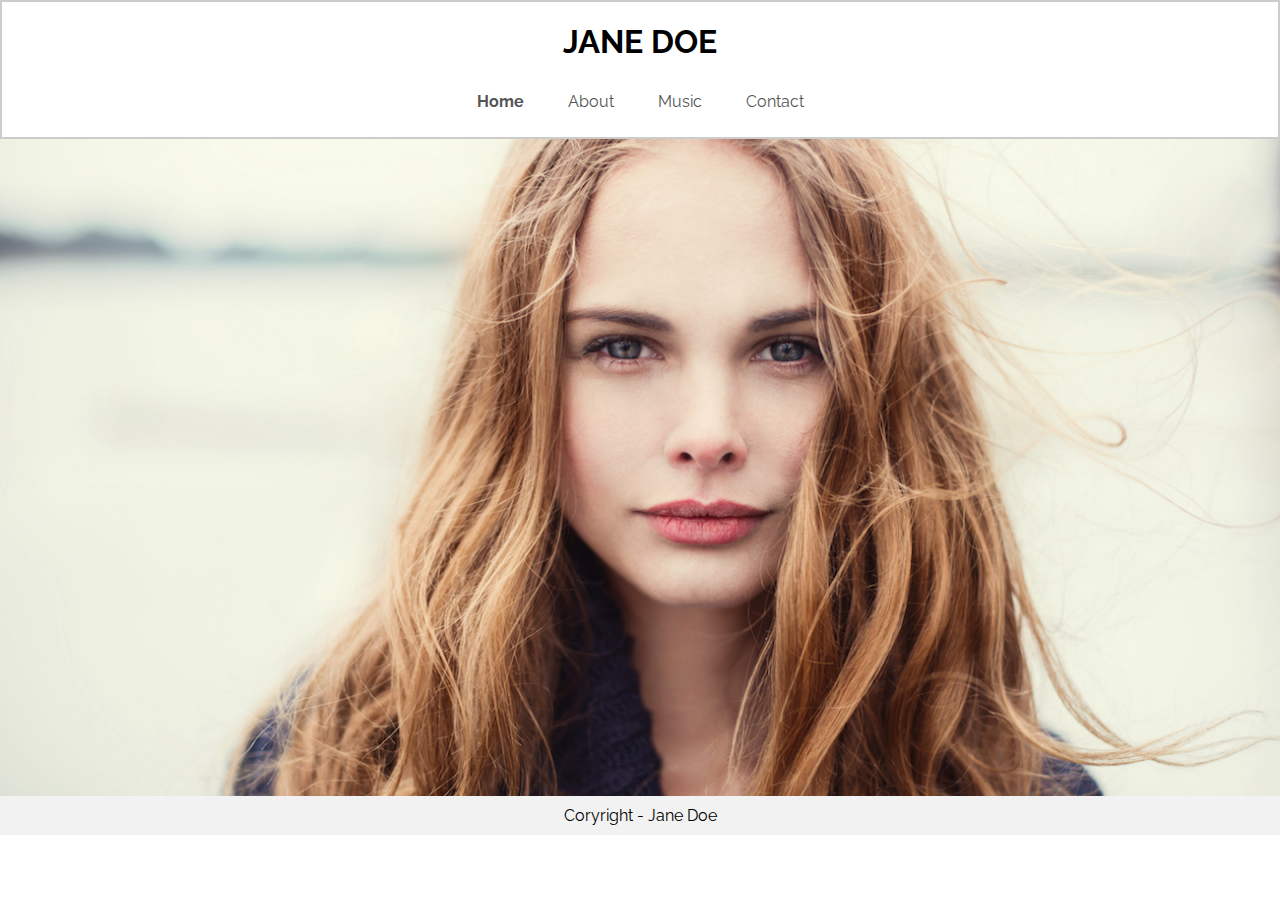
<file: index.html>
<!DOCTYPE html>
<html lang="pt-br">

<head>
    <meta charset="UTF-8">
    <meta name="viewport" content="width=device-width, initial-scale=1.0">
    <title>Jane Doe - Home</title>
    <link rel="stylesheet" href="css/style.css">
</head>

<body>
    <header>
        <h1>Jane Doe</h1>
        <nav>
            <ul>
                <li><a class="inbold" href="index.html">Home</a></li>
                <li><a href="about.html">About</a></li>
                <li><a href="music.html">Music</a></li>
                <li><a href="contact.html">Contact</a></li>
            </ul>
        </nav>
    </header>

    <main id="banner">
        <!-- <img src="img/jane.jpg" alt="Descrição da imagem: Foto da Jane" title="quando passa o mouse em cima">    imagem é melhor colocar no css-->
    </main>
    <footer>
        <p>Coryright - Jane Doe</p>
    </footer>


</body>

</html>
</file>
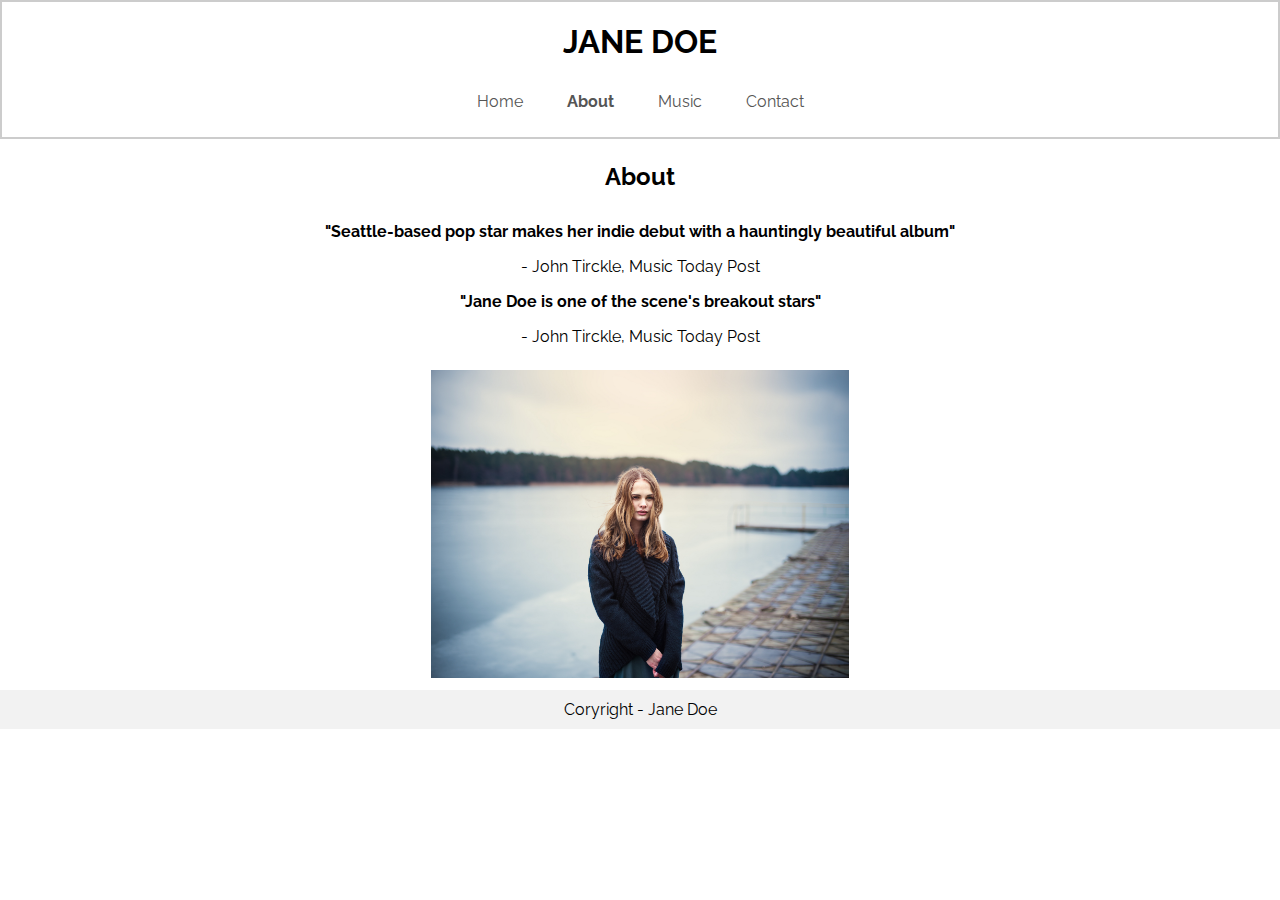
<file: about.html>
<!DOCTYPE html>
<html lang="pt-br">

<head>
    <meta charset="UTF-8">
    <meta name="viewport" content="width=device-width, initial-scale=1.0">
    <title>Jane Doe - About</title>
    <link rel="stylesheet" href="css/style.css">
</head>

<body>
    <header>
        <h1>Jane Doe</h1>
        <nav>
            <ul>
                <li><a href="index.html">Home</a></li>
                <li><a class="inbold" href="about.html">About</a></li>
                <li><a href="music.html">Music</a></li>
                <li><a href="contact.html">Contact</a></li>
            </ul>
        </nav>
    </header>

    <main id="about">
        <!-- <img src="img/jane.jpg" alt="Descrição da imagem: Foto da Jane" title="quando passa o mouse em cima">    imagem é melhor colocar no css-->
        <h2>About</h2>

        <p>
            <cite>"Seattle-based pop star makes her indie debut with a hauntingly beautiful album"</cite><br>
            - John Tirckle, Music Today Post<br>
            <cite>"Jane Doe is one of the scene's breakout stars"</cite><br>
            - John Tirckle, Music Today Post
        </p>

        <img src="img/jane2.jpg" alt="Foto jane" width="418" height="308">

    </main>
    <footer>
        <p>Coryright - Jane Doe</p>
    </footer>


</body>

</html>
</file>
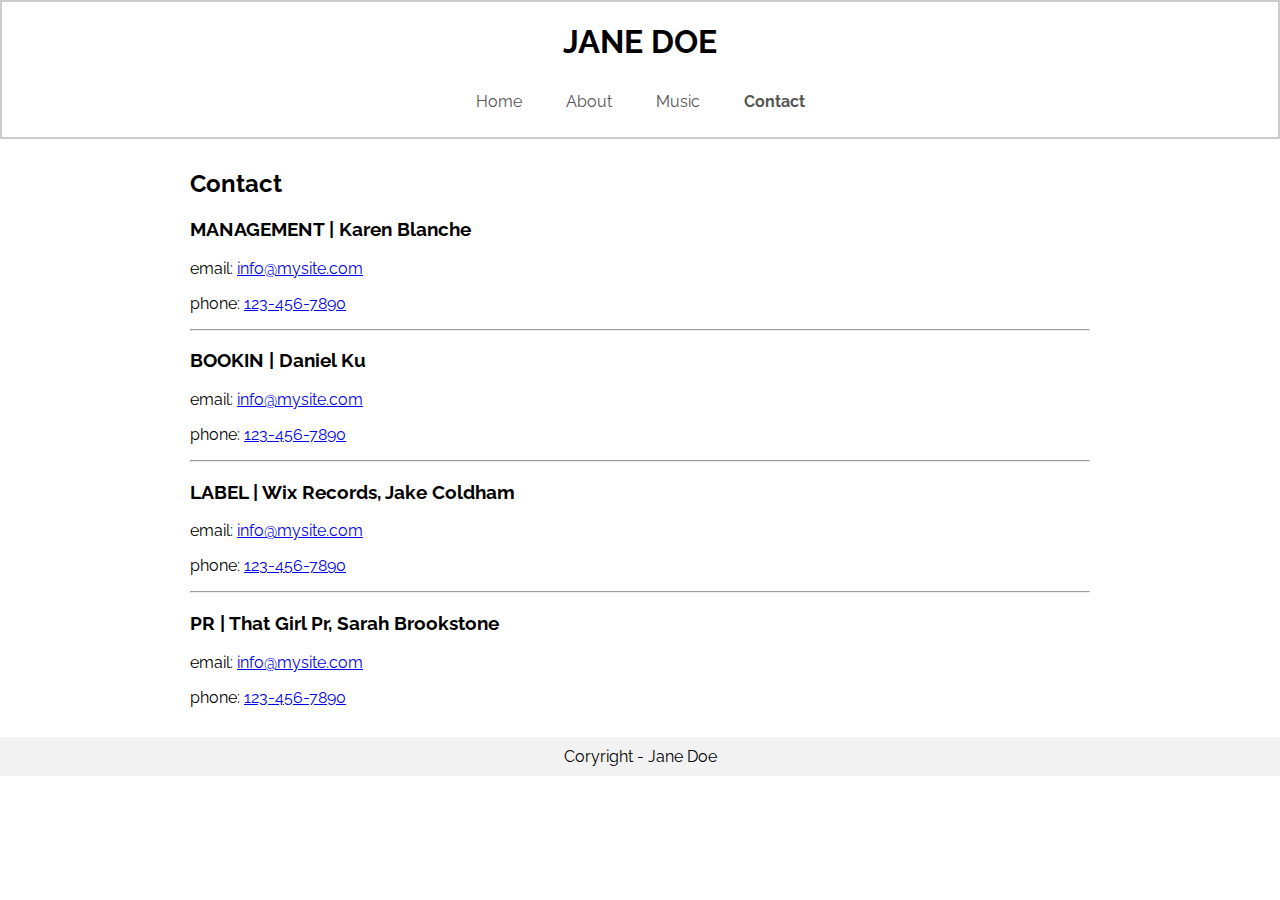
<file: contact.html>
<!DOCTYPE html>
<html lang="pt-br">

<head>
    <meta charset="UTF-8">
    <meta name="viewport" content="width=device-width, initial-scale=1.0">
    <title>Jane Doe - Contact</title>
    <link rel="stylesheet" href="css/style.css">
</head>

<body>
    <header>
        <h1>Jane Doe</h1>
        <nav>
            <ul>
                <li><a href="index.html">Home</a></li>
                <li><a href="about.html">About</a></li>
                <li><a href="music.html">Music</a></li>
                <li><a class="inbold" href="contact.html">Contact</a></li>
            </ul>
        </nav>
    </header>

    <main id="contact">
        <h2>Contact</h2>

        <h3>MANAGEMENT | Karen Blanche</h3>
        <p>email: <a href="mailto:info@mysite.com">info@mysite.com</a></p>
        <p>phone: <a href="https://wa.me/1234567890">123-456-7890</a></p>
        <hr>
        <h3>BOOKIN | Daniel Ku</h3>
        <p>email: <a href="mailto:info@mysite.com">info@mysite.com</a></p>
        <p>phone: <a href="https://wa.me/1234567890">123-456-7890</a></p>
        <hr>
        <h3>LABEL | Wix Records, Jake Coldham</h3>
        <p>email: <a href="mailto:info@mysite.com">info@mysite.com</a></p>
        <p>phone: <a href="https://wa.me/1234567890">123-456-7890</a></p>
        <hr>
        <h3>PR | That Girl Pr, Sarah Brookstone</h3>
        <p>email: <a href="mailto:info@mysite.com">info@mysite.com</a></p>
        <p>phone: <a href="https://wa.me/1234567890">123-456-7890</a></p>
    </main>
    <footer>
        <p>Coryright - Jane Doe</p>
    </footer>


</body>

</html>
</file>
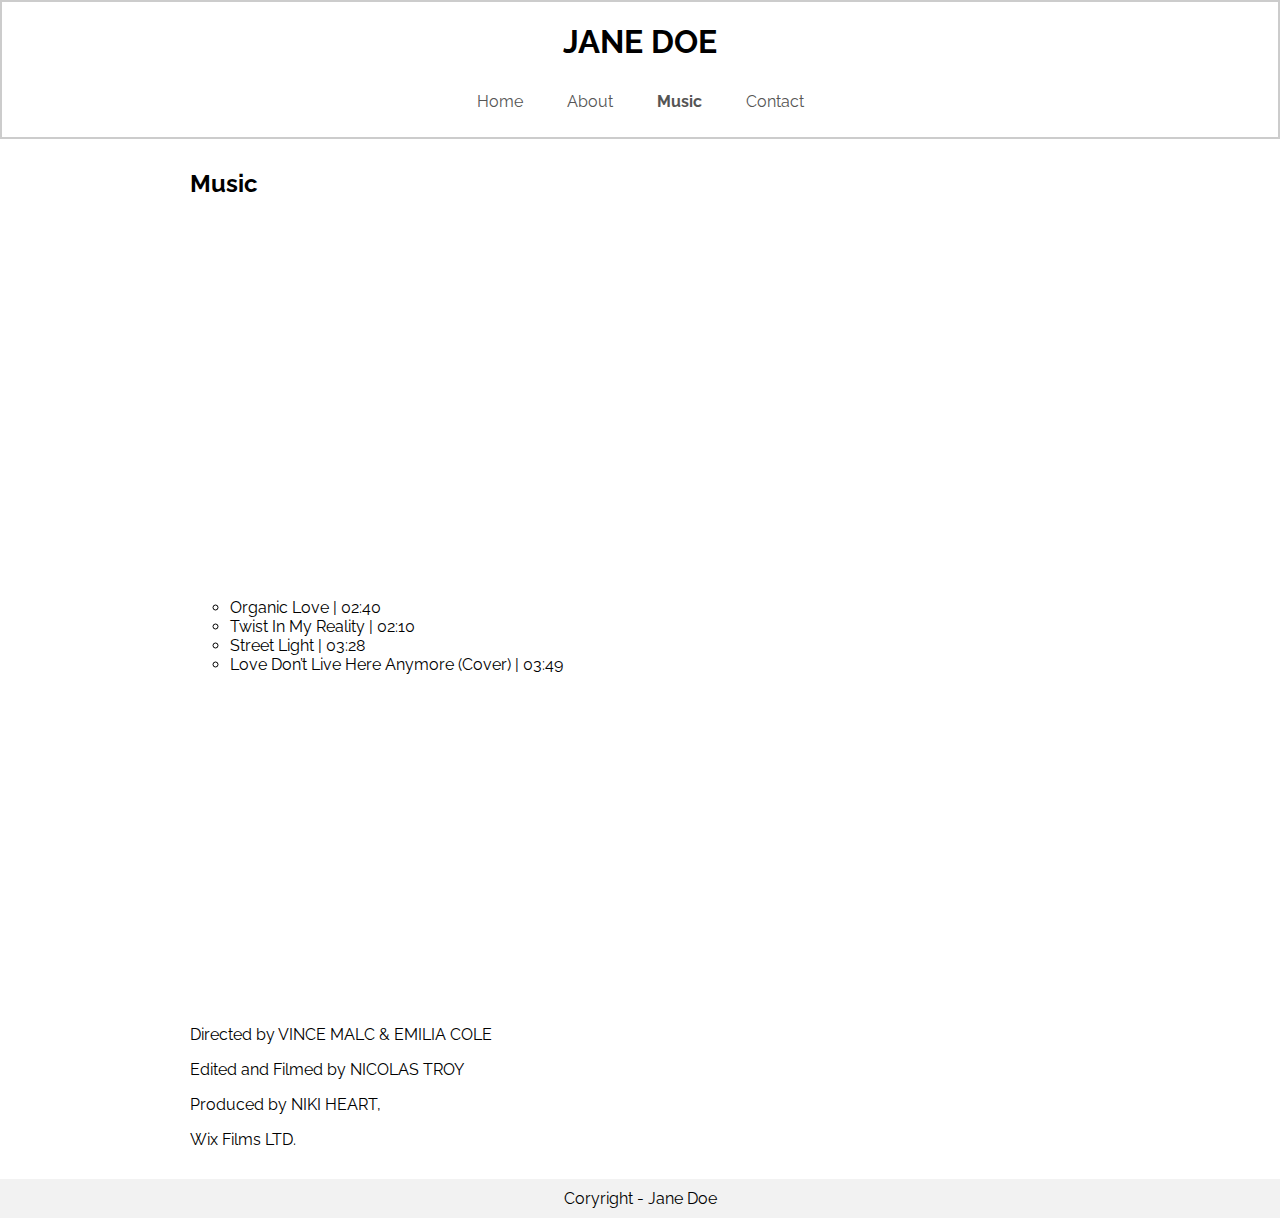
<file: music.html>
<!DOCTYPE html>
<html lang="pt-br">

<head>
    <meta charset="UTF-8">
    <meta name="viewport" content="width=device-width, initial-scale=1.0">
    <title>Jane Doe - Music</title>
    <link rel="stylesheet" href="css/style.css">
</head>

<body>
    <header>
        <h1>Jane Doe</h1>
        <nav>
            <ul>
                <li><a href="index.html">Home</a></li>
                <li><a href="about.html">About</a></li>
                <li><a class="inbold" href="music.html">Music</a></li>
                <li><a href="contact.html">Contact</a></li>
            </ul>
        </nav>
    </header>

    <main id="music">
        <h2>Music</h2>

        <iframe src="https://player.vimeo.com/video/135166028" width="640" height="360" frameborder="0"
            allow="autoplay; fullscreen" allowfullscreen></iframe>
        <ul class="listacom">
            <li>Organic Love | 02:40</li>
            <li>Twist In My Reality | 02:10</li>
            <li>Street Light | 03:28</li>
            <li>Love Don’t Live Here Anymore (Cover) | 03:49</li>
        </ul>

        <iframe width="560" height="315" src="https://www.youtube.com/embed/iuzyA5gDa4E" frameborder="0" allow="accelerometer; autoplay; encrypted-media; gyroscope; picture-in-picture" allowfullscreen></iframe>
        <p>Directed by VINCE MALC & EMILIA COLE</p>
        <p>Edited and Filmed by NICOLAS TROY</p>
        <p>Produced by NIKI HEART,</p>
        <p>Wix Films LTD.</p>


    </main>
    <footer>
        <p>Coryright - Jane Doe</p>
    </footer>


</body>

</html>
</file>
<file: css/style.css>
@import url('https://fonts.googleapis.com/css?family=Raleway:400,700&display=swap');

body {
    font-family: 'Raleway', sans-serif;
    margin: 0;
    padding: 0;
    /*tirou os espaços pra ocupar a tela toda*/
}

/* header start*/
header {
    text-align: center;
    border: 2px solid #ccc;
}

header ul {
    list-style: none;
    /*tirar a bolinha da lista*/
    padding-left: 0px;
    /*tirou um espaço que tinha vendo no inspecionar/elements/styles*/
}

header li {
    display: inline-block;
    /*deixou os links um do lado do outro em vez de embaixo*/
    padding: 10px 20px;
    /*border: 2px solid black; */
    /*padding o que esta dentro da borda (espaço), margin o que esta fora da borda*/
}

header li a {
    text-decoration: none;
    /*tirar o underline do link*/
    color: #555;
}

header h1 {
    text-transform: uppercase;
}

/* headr finish*/

/* footer start */
footer {
    background-color: #f2f2f2;
}

footer p {
    text-align: center;
    padding: 10px;
    margin: 0;
}

/* footer finish */

/*banner home */
main#banner {
    background-image: url(../img/jane.jpg);
    background-repeat: no-repeat;
    background-size: cover;
    background-position: center;
    width: 100%;
    height: 73vh;
    /* 100% na altura = h */

}

main#about {
    text-align: center;
    line-height: 35px;
}

cite {
    font-weight: bold;
    font-style: unset;
}

li a.inbold {
    font-weight: bold;
}

.listacom{
    list-style: circle;
}

main#music{
    font-size: 5;
    width:  900px;
    margin: 30px auto;
}

main#contact{
    width: 900px;
    margin: 30px auto;
}
</file>
